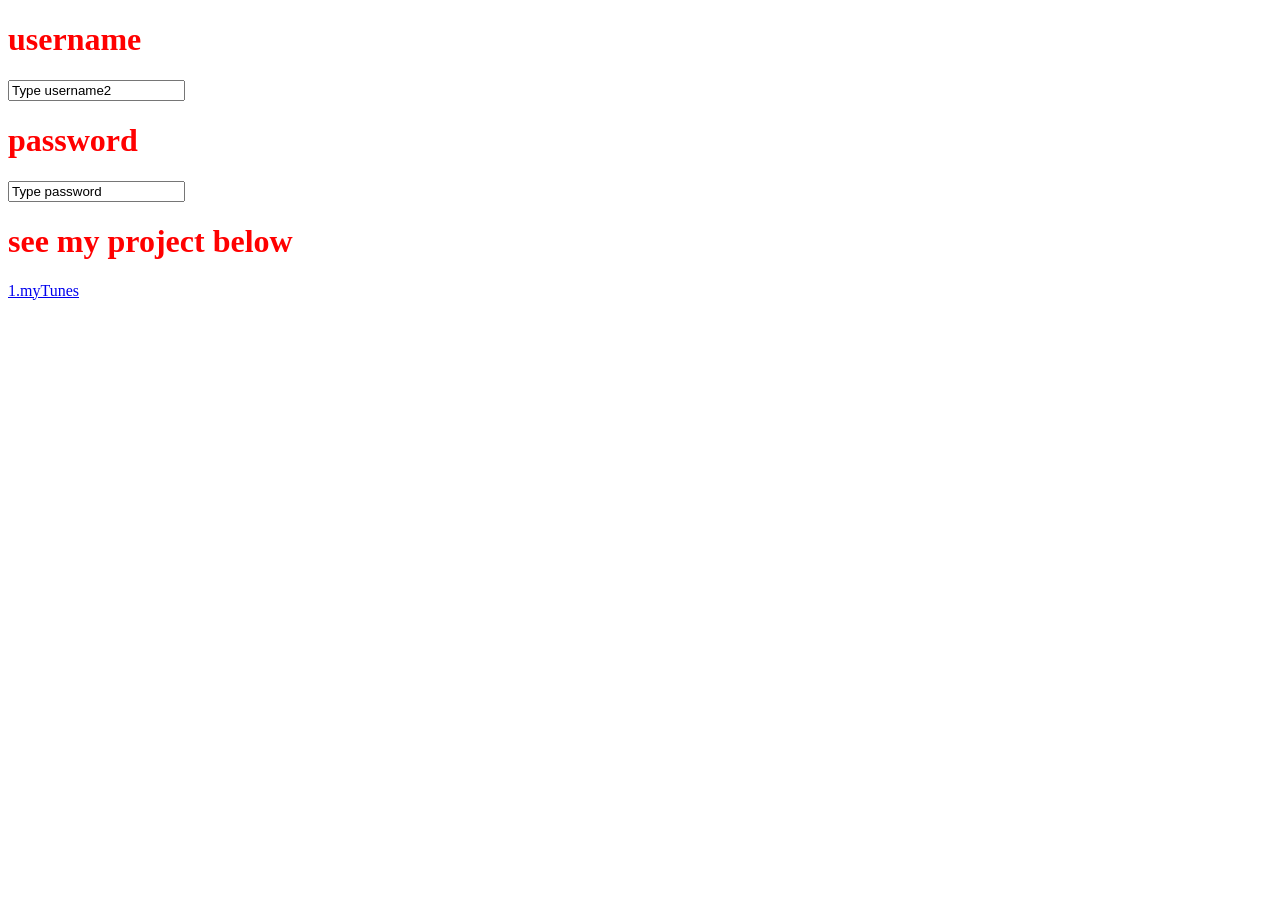
<file: index.html>
<!DOCTYPE html>
<html lang="en">
<head>
  <meta charset="UTF-8">
  <meta name="viewport" content="width=device-width, initial-scale=1.0">
  <style>h1 {color: red;}</style>
  <title>Document</title>
</head>
<body>
  <h1>username</h1>

  <input type="text" name="" value="Type username2">
 
  <h1>password</h1>
  <input type="text" name="" value="Type password ">
  
  <h1>see my project below</h1>
  <a href="https://twinstower.github.io/mytunes_landing/">1.myTunes</a>

</body>
</html>
</file>
